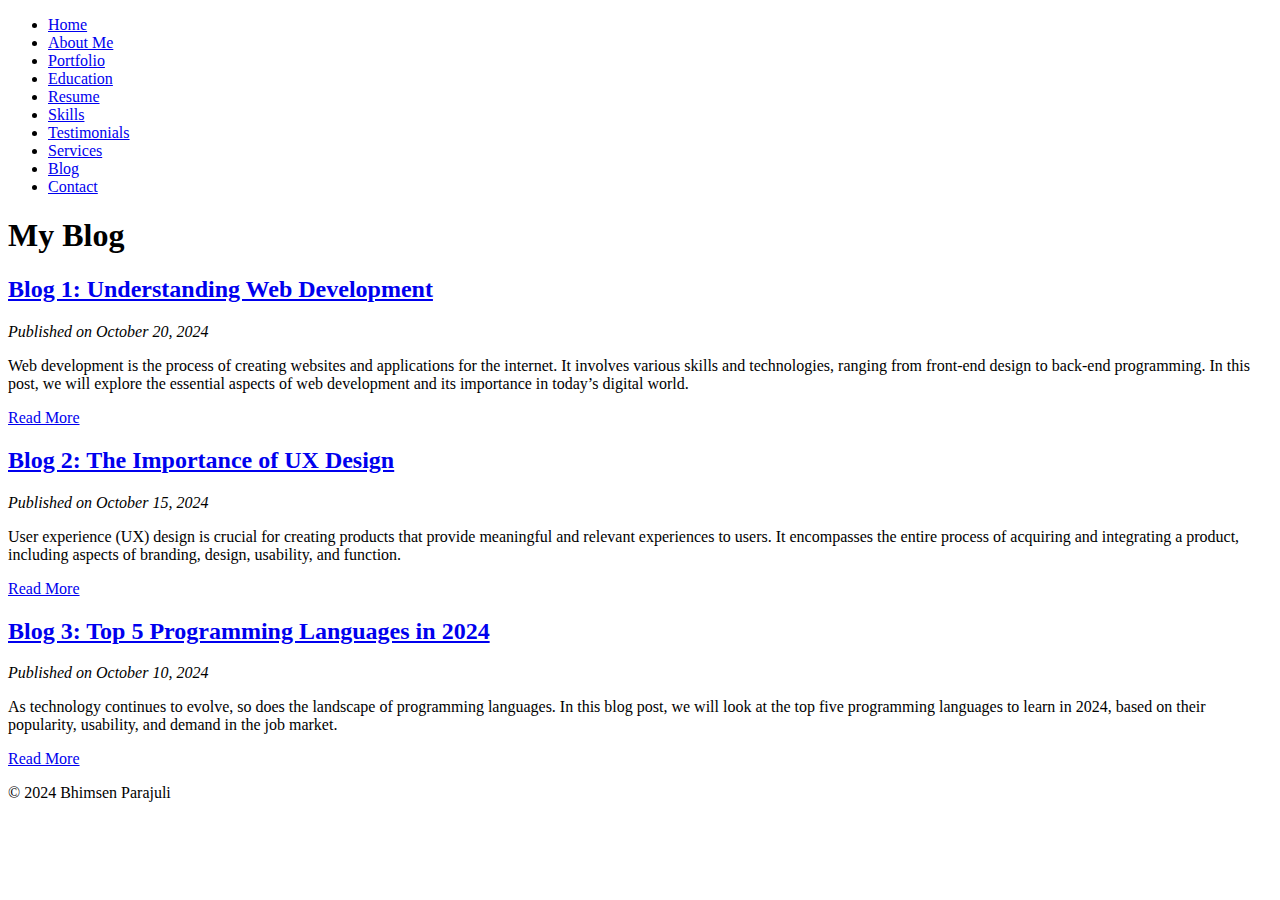
<file: blog.html>
<!DOCTYPE html>
<html lang="en">
<head>
    <meta charset="UTF-8">
    <meta name="viewport" content="width=device-width, initial-scale=1.0">
    <title>Blog - Bhimsen Parajuli</title>
    <link rel="stylesheet" href="C:\wentworth institute\Semester 2 2024\Web Systems\css\styles.css">
</head>
<body>
    <!-- Header and Navigation -->
    <header>
        <nav>
            <ul>
                <li><a href="C:\wentworth institute\Semester 2 2024\Web Systems\html\index.html">Home</a></li>
                <li><a href="C:\wentworth institute\Semester 2 2024\Web Systems\html\about.html">About Me</a></li>
                <li><a href="C:\wentworth institute\Semester 2 2024\Web Systems\html\portfolio.html">Portfolio</a></li>
                <li><a href="C:\wentworth institute\Semester 2 2024\Web Systems\html\education.html">Education</a></li>
                <li><a href="C:\wentworth institute\Semester 2 2024\Web Systems\html\resume.html">Resume</a></li>
                <li><a href="C:\wentworth institute\Semester 2 2024\Web Systems\html\skills.html">Skills</a></li>
                <li><a href="C:\wentworth institute\Semester 2 2024\Web Systems\html\testimonials.html">Testimonials</a></li>
                <li><a href="C:\wentworth institute\Semester 2 2024\Web Systems\html\services.html">Services</a></li>
                <li><a href="C:\wentworth institute\Semester 2 2024\Web Systems\html\blog.html">Blog</a></li>
                <li><a href="C:\wentworth institute\Semester 2 2024\Web Systems\html\contact.html">Contact</a></li>
            </ul>
        </nav>
    </header>

    <!-- Blog Section -->
    <section class="blog-section">
        <h1>My Blog</h1>

        <article class="blog-post">
            <h2><a href="C:\wentworth institute\Semester 2 2024\Web Systems\html\blog1.html">Blog 1: Understanding Web Development</a></h2>
            <p><em>Published on October 20, 2024</em></p>
            <p>Web development is the process of creating websites and applications for the internet. It involves various skills and technologies, ranging from front-end design to back-end programming. In this post, we will explore the essential aspects of web development and its importance in today’s digital world.</p>
            <a href="C:\wentworth institute\Semester 2 2024\Web Systems\html\blog1.html" class="read-more">Read More</a>
        </article>

        <article class="blog-post">
            <h2><a href="C:\wentworth institute\Semester 2 2024\Web Systems\html\blog2.html">Blog 2: The Importance of UX Design</a></h2>
            <p><em>Published on October 15, 2024</em></p>
            <p>User experience (UX) design is crucial for creating products that provide meaningful and relevant experiences to users. It encompasses the entire process of acquiring and integrating a product, including aspects of branding, design, usability, and function.</p>
            <a href="C:\wentworth institute\Semester 2 2024\Web Systems\html\blog2.html" class="read-more">Read More</a>
        </article>

        <article class="blog-post">
            <h2><a href="C:\wentworth institute\Semester 2 2024\Web Systems\html\blog3.html">Blog 3: Top 5 Programming Languages in 2024</a></h2>
            <p><em>Published on October 10, 2024</em></p>
            <p>As technology continues to evolve, so does the landscape of programming languages. In this blog post, we will look at the top five programming languages to learn in 2024, based on their popularity, usability, and demand in the job market.</p>
            <a href="C:\wentworth institute\Semester 2 2024\Web Systems\html\blog3.html" class="read-more">Read More</a>
        </article>
    </section>

    <!-- Footer -->
    <footer>
        <p>&copy; 2024 Bhimsen Parajuli</p>
    </footer>
</body>
</html>
</file>
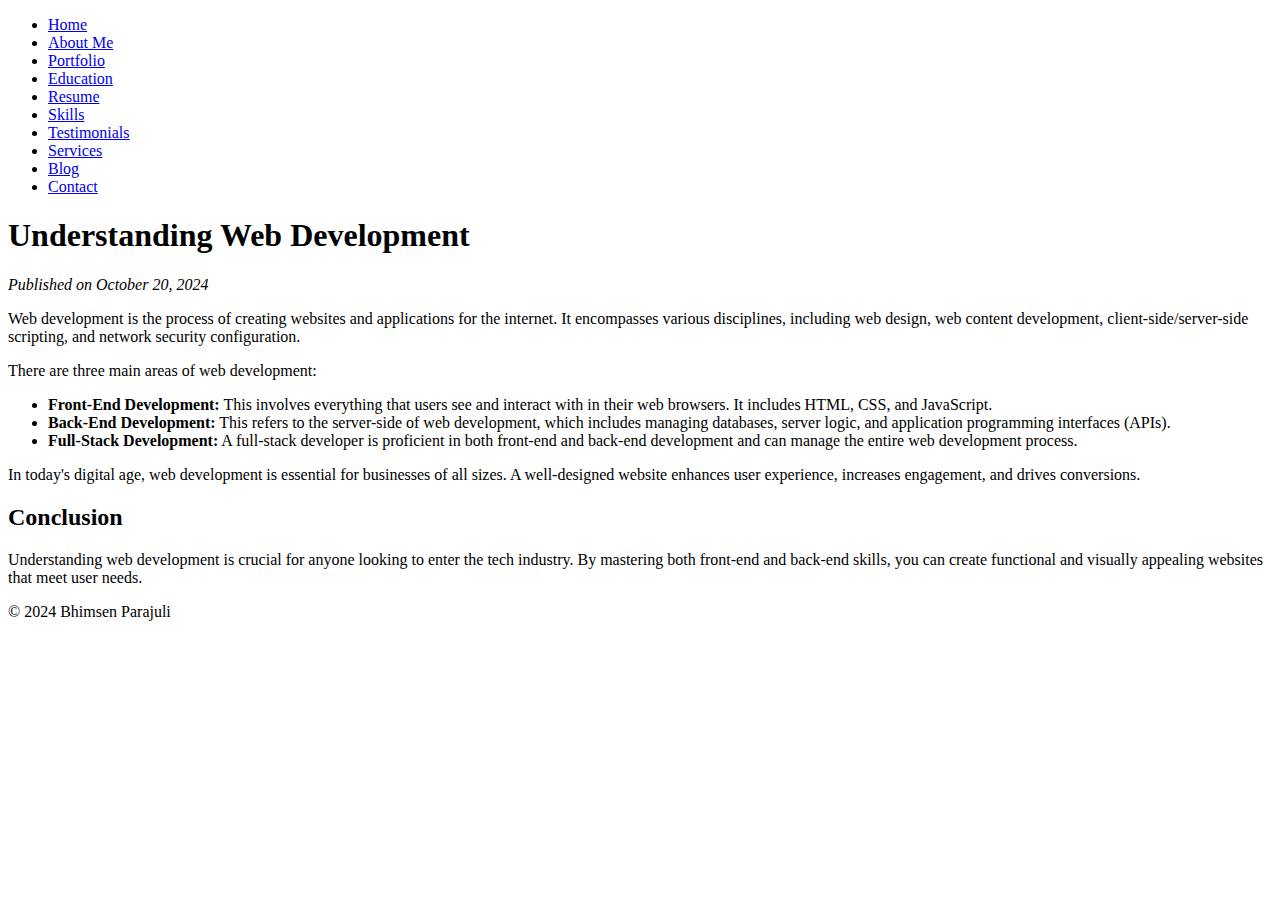
<file: blog1.html>
<!DOCTYPE html>
<html lang="en">
<head>
    <meta charset="UTF-8">
    <meta name="viewport" content="width=device-width, initial-scale=1.0">
    <title>Blog 1: Understanding Web Development</title>
    <link rel="stylesheet" href="C:\wentworth institute\Semester 2 2024\Web Systems\css\styles.css">
</head>
<body>
    <header>
        <nav>
            <ul>
                <li><a href="C:\wentworth institute\Semester 2 2024\Web Systems\html\index.html">Home</a></li>
                <li><a href="C:\wentworth institute\Semester 2 2024\Web Systems\html\about.html">About Me</a></li>
                <li><a href="C:\wentworth institute\Semester 2 2024\Web Systems\html\portfolio.html">Portfolio</a></li>
                <li><a href="C:\wentworth institute\Semester 2 2024\Web Systems\html\education.html">Education</a></li>
                <li><a href="C:\wentworth institute\Semester 2 2024\Web Systems\html\resume.html">Resume</a></li>
                <li><a href="C:\wentworth institute\Semester 2 2024\Web Systems\html\skills.html">Skills</a></li>
                <li><a href="C:\wentworth institute\Semester 2 2024\Web Systems\html\testimonials.html">Testimonials</a></li>
                <li><a href="C:\wentworth institute\Semester 2 2024\Web Systems\html\services.html">Services</a></li>
                <li><a href="C:\wentworth institute\Semester 2 2024\Web Systems\html\blog.html">Blog</a></li>
                <li><a href="C:\wentworth institute\Semester 2 2024\Web Systems\html\contact.html">Contact</a></li>
            </ul>
        </nav>
    </header>

    <section class="blog-post">
        <h1>Understanding Web Development</h1>
        <p><em>Published on October 20, 2024</em></p>
        <p>Web development is the process of creating websites and applications for the internet. It encompasses various disciplines, including web design, web content development, client-side/server-side scripting, and network security configuration.</p>
        <p>There are three main areas of web development:</p>
        <ul>
            <li><strong>Front-End Development:</strong> This involves everything that users see and interact with in their web browsers. It includes HTML, CSS, and JavaScript.</li>
            <li><strong>Back-End Development:</strong> This refers to the server-side of web development, which includes managing databases, server logic, and application programming interfaces (APIs).</li>
            <li><strong>Full-Stack Development:</strong> A full-stack developer is proficient in both front-end and back-end development and can manage the entire web development process.</li>
        </ul>
        <p>In today's digital age, web development is essential for businesses of all sizes. A well-designed website enhances user experience, increases engagement, and drives conversions.</p>
        <h2>Conclusion</h2>
        <p>Understanding web development is crucial for anyone looking to enter the tech industry. By mastering both front-end and back-end skills, you can create functional and visually appealing websites that meet user needs.</p>
    </section>

    <footer>
        <p>&copy; 2024 Bhimsen Parajuli</p>
    </footer>
</body>
</html>
</file>
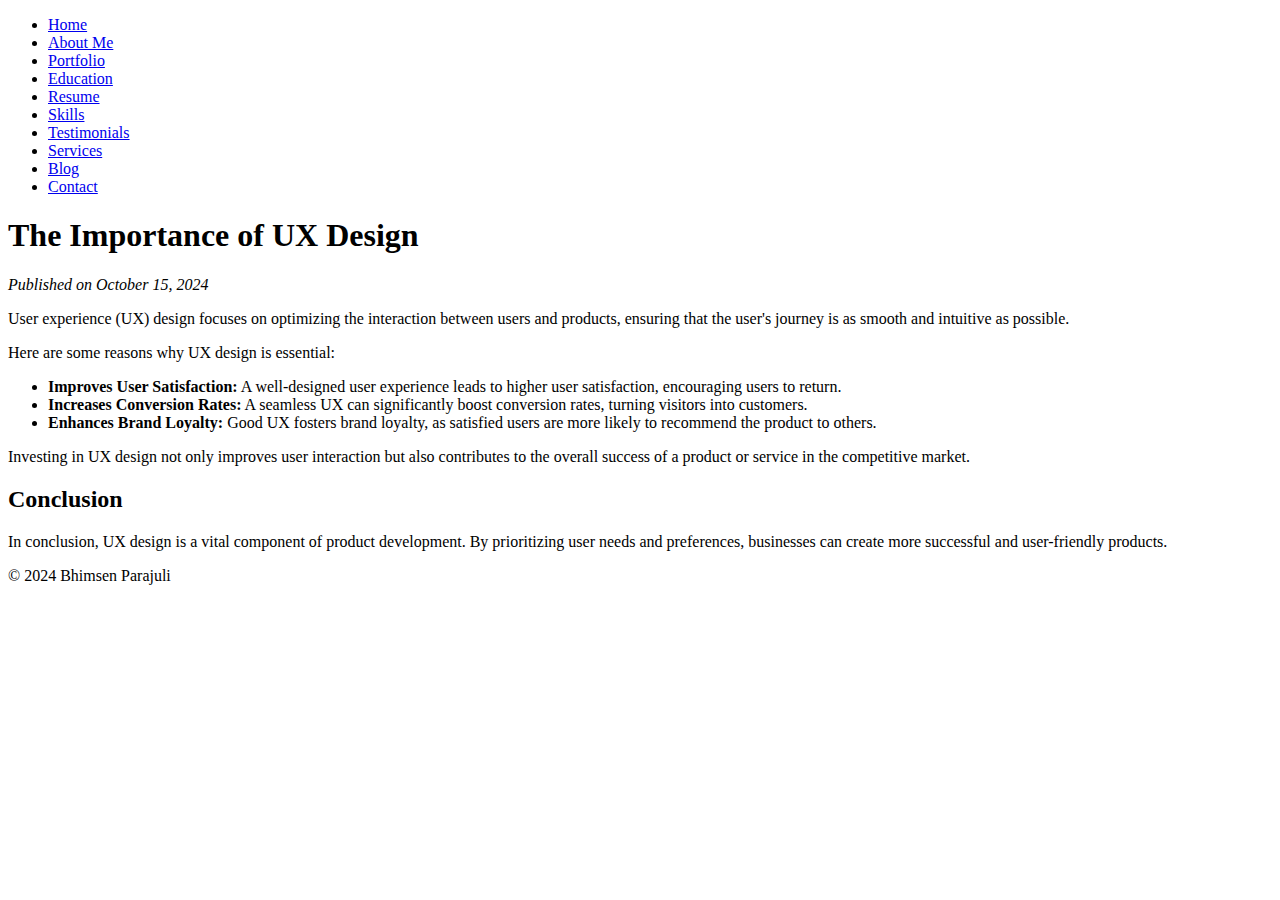
<file: blog2.html>
<!DOCTYPE html>
<html lang="en">
<head>
    <meta charset="UTF-8">
    <meta name="viewport" content="width=device-width, initial-scale=1.0">
    <title>Blog 2: The Importance of UX Design</title>
    <link rel="stylesheet" href="C:\wentworth institute\Semester 2 2024\Web Systems\css\styles.css">
</head>
<body>
    <header>
        <nav>
            <ul>
                <li><a href="C:\wentworth institute\Semester 2 2024\Web Systems\html\index.html">Home</a></li>
                <li><a href="C:\wentworth institute\Semester 2 2024\Web Systems\html\about.html">About Me</a></li>
                <li><a href="C:\wentworth institute\Semester 2 2024\Web Systems\html\portfolio.html">Portfolio</a></li>
                <li><a href="C:\wentworth institute\Semester 2 2024\Web Systems\html\education.html">Education</a></li>
                <li><a href="C:\wentworth institute\Semester 2 2024\Web Systems\html\resume.html">Resume</a></li>
                <li><a href="C:\wentworth institute\Semester 2 2024\Web Systems\html\skills.html">Skills</a></li>
                <li><a href="C:\wentworth institute\Semester 2 2024\Web Systems\html\testimonials.html">Testimonials</a></li>
                <li><a href="C:\wentworth institute\Semester 2 2024\Web Systems\html\services.html">Services</a></li>
                <li><a href="C:\wentworth institute\Semester 2 2024\Web Systems\html\blog.html">Blog</a></li>
                <li><a href="C:\wentworth institute\Semester 2 2024\Web Systems\html\contact.html">Contact</a></li>
            </ul>
        </nav>
    </header>

    <section class="blog-post">
        <h1>The Importance of UX Design</h1>
        <p><em>Published on October 15, 2024</em></p>
        <p>User experience (UX) design focuses on optimizing the interaction between users and products, ensuring that the user's journey is as smooth and intuitive as possible.</p>
        <p>Here are some reasons why UX design is essential:</p>
        <ul>
            <li><strong>Improves User Satisfaction:</strong> A well-designed user experience leads to higher user satisfaction, encouraging users to return.</li>
            <li><strong>Increases Conversion Rates:</strong> A seamless UX can significantly boost conversion rates, turning visitors into customers.</li>
            <li><strong>Enhances Brand Loyalty:</strong> Good UX fosters brand loyalty, as satisfied users are more likely to recommend the product to others.</li>
        </ul>
        <p>Investing in UX design not only improves user interaction but also contributes to the overall success of a product or service in the competitive market.</p>
        <h2>Conclusion</h2>
        <p>In conclusion, UX design is a vital component of product development. By prioritizing user needs and preferences, businesses can create more successful and user-friendly products.</p>
    </section>

    <footer>
        <p>&copy; 2024 Bhimsen Parajuli</p>
    </footer>
</body>
</html>
</file>
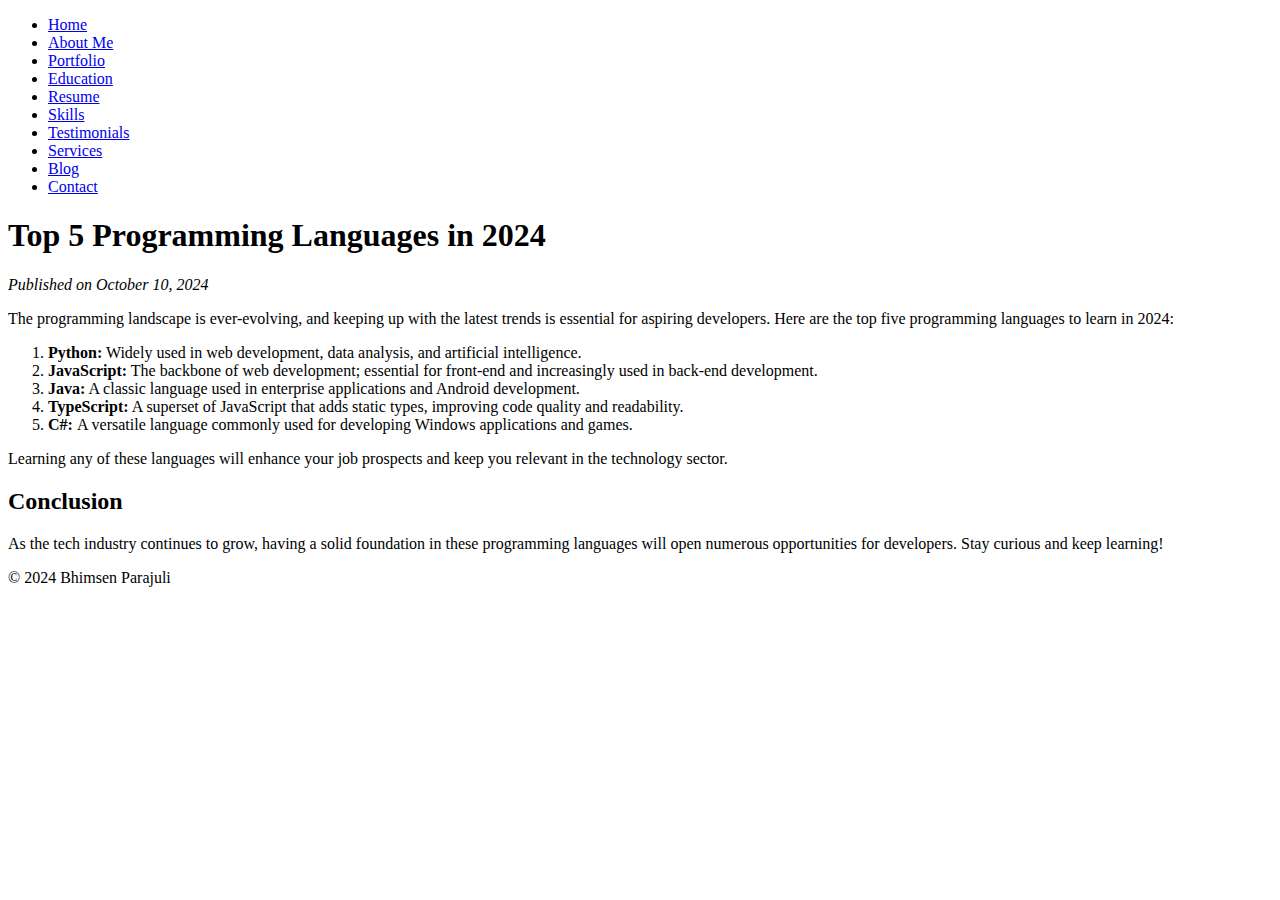
<file: blog3.html>
<!DOCTYPE html>
<html lang="en">
<head>
    <meta charset="UTF-8">
    <meta name="viewport" content="width=device-width, initial-scale=1.0">
    <title>Blog 3: Top 5 Programming Languages in 2024</title>
    <link rel="stylesheet" href="C:\wentworth institute\Semester 2 2024\Web Systems\css\styles.css">
</head>
<body>
    <header>
        <nav>
            <ul>
                <li><a href="C:\wentworth institute\Semester 2 2024\Web Systems\html\index.html">Home</a></li>
                <li><a href="C:\wentworth institute\Semester 2 2024\Web Systems\html\about.html">About Me</a></li>
                <li><a href="C:\wentworth institute\Semester 2 2024\Web Systems\html\portfolio.html">Portfolio</a></li>
                <li><a href="C:\wentworth institute\Semester 2 2024\Web Systems\html\education.html">Education</a></li>
                <li><a href="C:\wentworth institute\Semester 2 2024\Web Systems\html\resume.html">Resume</a></li>
                <li><a href="C:\wentworth institute\Semester 2 2024\Web Systems\html\skills.html">Skills</a></li>
                <li><a href="C:\wentworth institute\Semester 2 2024\Web Systems\html\testimonials.html">Testimonials</a></li>
                <li><a href="C:\wentworth institute\Semester 2 2024\Web Systems\html\services.html">Services</a></li>
                <li><a href="C:\wentworth institute\Semester 2 2024\Web Systems\html\blog.html">Blog</a></li>
                <li><a href="C:\wentworth institute\Semester 2 2024\Web Systems\html\contact.html">Contact</a></li>
            </ul>
        </nav>
    </header>

    <section class="blog-post">
        <h1>Top 5 Programming Languages in 2024</h1>
        <p><em>Published on October 10, 2024</em></p>
        <p>The programming landscape is ever-evolving, and keeping up with the latest trends is essential for aspiring developers. Here are the top five programming languages to learn in 2024:</p>
        <ol>
            <li><strong>Python:</strong> Widely used in web development, data analysis, and artificial intelligence.</li>
            <li><strong>JavaScript:</strong> The backbone of web development; essential for front-end and increasingly used in back-end development.</li>
            <li><strong>Java:</strong> A classic language used in enterprise applications and Android development.</li>
            <li><strong>TypeScript:</strong> A superset of JavaScript that adds static types, improving code quality and readability.</li>
            <li><strong>C#: </strong>A versatile language commonly used for developing Windows applications and games.</li>
        </ol>
        <p>Learning any of these languages will enhance your job prospects and keep you relevant in the technology sector.</p>
        <h2>Conclusion</h2>
        <p>As the tech industry continues to grow, having a solid foundation in these programming languages will open numerous opportunities for developers. Stay curious and keep learning!</p>
    </section>

    <footer>
        <p>&copy; 2024 Bhimsen Parajuli</p>
    </footer>
</body>
</html>
</file>
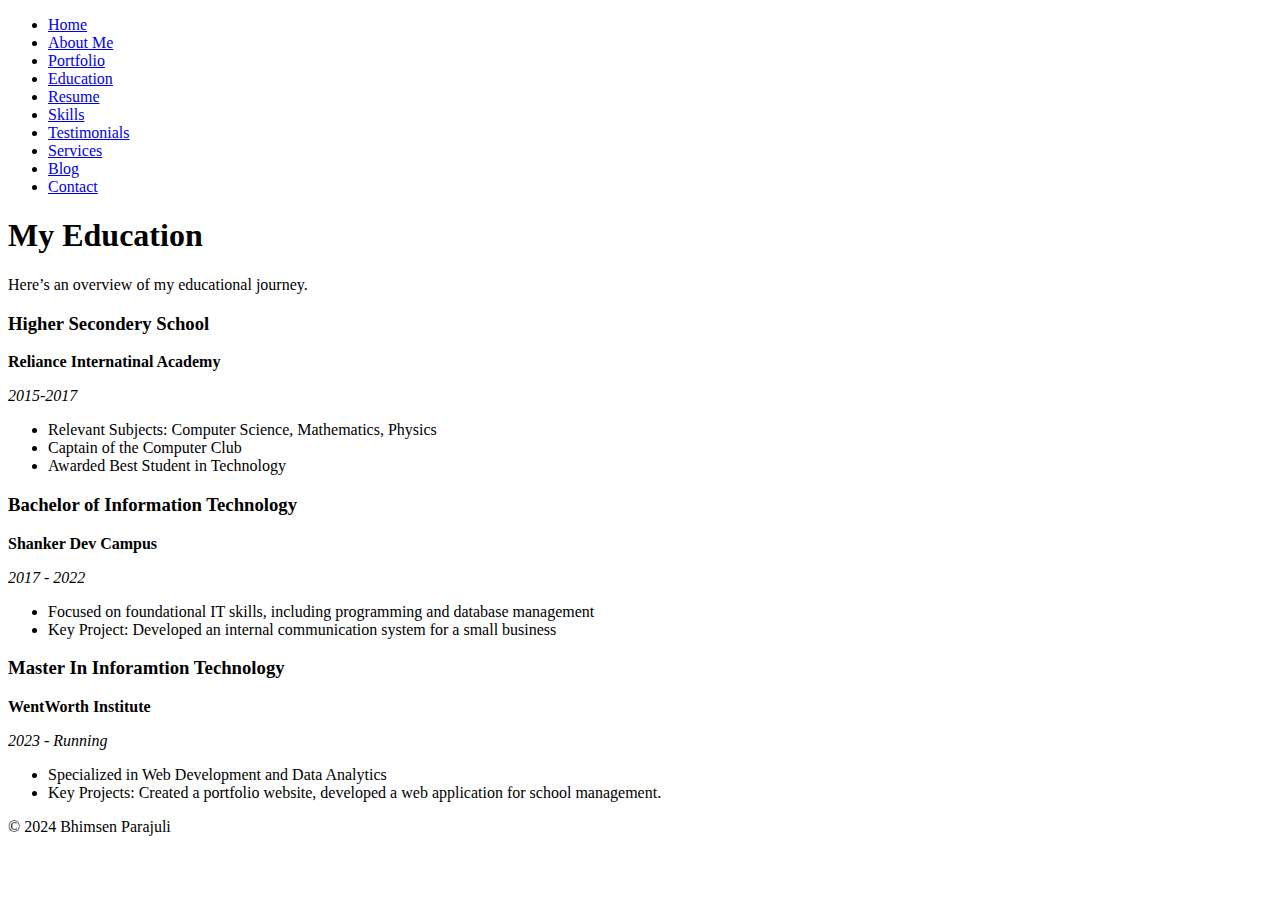
<file: education.html>
<!DOCTYPE html>
<html lang="en">
<head>
    <meta charset="UTF-8">
    <meta name="viewport" content="width=device-width, initial-scale=1.0">
    <title>Education - Bhimsen Parajuli</title>
    <link rel="stylesheet" href="C:\wentworth institute\Semester 2 2024\Web Systems\css\styles.css">
</head>
<body>
    <!-- Header and Navigation -->
    <header>
        <nav>
            <ul>
                <li><a href="C:\wentworth institute\Semester 2 2024\Web Systems\html\index.html">Home</a></li>
                <li><a href="C:\wentworth institute\Semester 2 2024\Web Systems\html\about.html">About Me</a></li>
                <li><a href="C:\wentworth institute\Semester 2 2024\Web Systems\html\portfolio.html">Portfolio</a></li>
                <li><a href="C:\wentworth institute\Semester 2 2024\Web Systems\html\education.html">Education</a></li>
                <li><a href="C:\wentworth institute\Semester 2 2024\Web Systems\html\resume.html">Resume</a></li>
                <li><a href="C:\wentworth institute\Semester 2 2024\Web Systems\html\skills.html">Skills</a></li>
                <li><a href="C:\wentworth institute\Semester 2 2024\Web Systems\html\testimonials.html">Testimonials</a></li>
                <li><a href="C:\wentworth institute\Semester 2 2024\Web Systems\html\services.html">Services</a></li>
                <li><a href="C:\wentworth institute\Semester 2 2024\Web Systems\html\blog.html">Blog</a></li>
                <li><a href="C:\wentworth institute\Semester 2 2024\Web Systems\html\contact.html">Contact</a></li>
            </ul>
        </nav>
    </header>

    <!-- Education Section -->
    <section class="education-section">
        <h1>My Education</h1>
        <p>Here’s an overview of my educational journey.</p>

        <div class="education-grid">
            <!-- Education Item 1 -->
            <div class="education-item">
                <h3>Higher Secondery School</h3>
                <p><strong>Reliance Internatinal Academy</strong></p>
                <p><em>2015-2017</em></p>

                <ul>
                  <li>Relevant Subjects: Computer Science, Mathematics, Physics</li>
                  <li>Captain of the Computer Club</li>
                  <li>Awarded Best Student in Technology</li>
              </ul>

            </div>

            <!-- Education Item 2 -->
            <div class="education-item">
                <h3>Bachelor of Information Technology</h3>
                <p><strong>Shanker Dev Campus</strong></p>
                <p><em>2017 - 2022</em></p>
                <ul>
                    <li>Focused on foundational IT skills, including programming and database management</li>
                    <li>Key Project: Developed an internal communication system for a small business</li>
                    
                </ul>
            </div>

            <!-- Education Item 3 -->
            <div class="education-item">
                <h3>Master In Inforamtion Technology</h3>
                <p><strong>WentWorth Institute</strong></p>
                <p><em>2023 - Running</em></p>
                <ul>
                  <li>Specialized in Web Development and Data Analytics</li>
                  <li>Key Projects: Created a portfolio website, developed a web application for school management.</li>
                 
              </ul>
            </div>
        </div>
    </section>

    <!-- Footer -->
    <footer>
        <p>&copy; 2024 Bhimsen Parajuli</p>
    </footer>
</body>
</html>
</file>
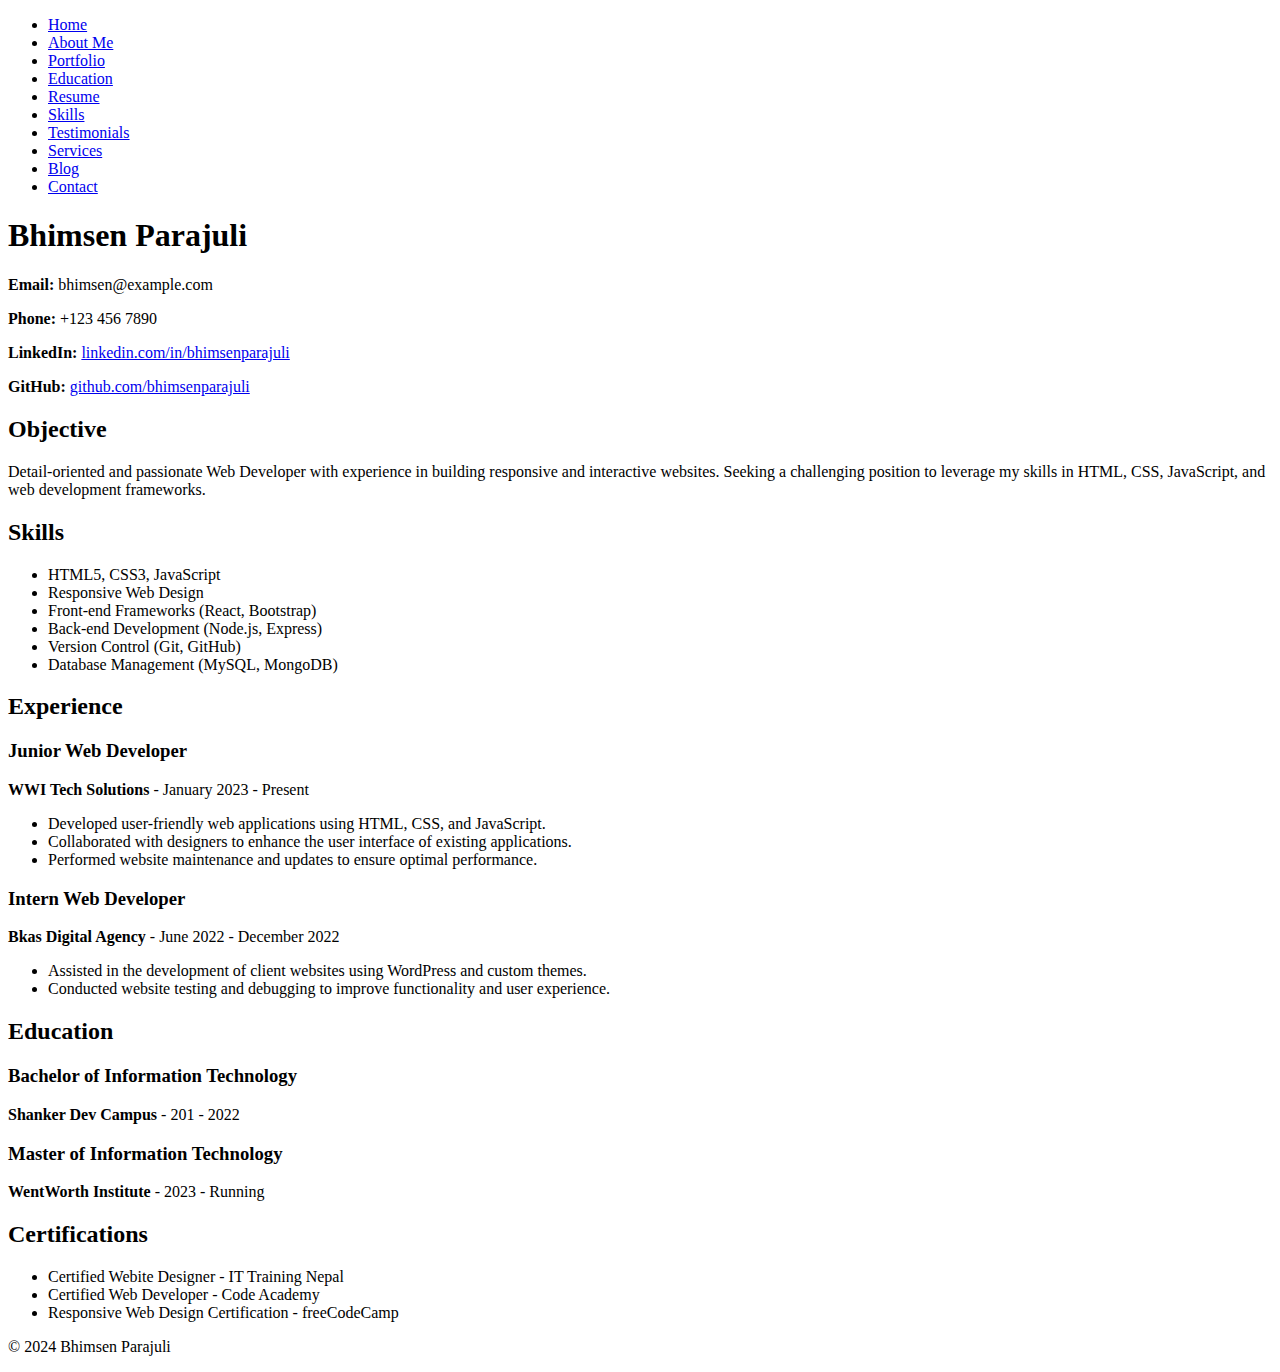
<file: resume.html>
<!DOCTYPE html>
<html lang="en">
<head>
    <meta charset="UTF-8">
    <meta name="viewport" content="width=device-width, initial-scale=1.0">
    <title>Resume - Bhimsen Parajuli</title>
    <link rel="stylesheet" href="C:\wentworth institute\Semester 2 2024\Web Systems\css\styles.css">
</head>
<body>
    <!-- Header and Navigation -->
    <header>
        <nav>
            <ul>
                <li><a href="C:\wentworth institute\Semester 2 2024\Web Systems\html\index.html">Home</a></li>
                <li><a href="C:\wentworth institute\Semester 2 2024\Web Systems\html\about.html">About Me</a></li>
                <li><a href="C:\wentworth institute\Semester 2 2024\Web Systems\html\portfolio.html">Portfolio</a></li>
                <li><a href="C:\wentworth institute\Semester 2 2024\Web Systems\html\education.html">Education</a></li>
                <li><a href="C:\wentworth institute\Semester 2 2024\Web Systems\html\resume.html">Resume</a></li>
                <li><a href="C:\wentworth institute\Semester 2 2024\Web Systems\html\skills.html">Skills</a></li>
                <li><a href="C:\wentworth institute\Semester 2 2024\Web Systems\html\testimonials.html">Testimonials</a></li>
                <li><a href="C:\wentworth institute\Semester 2 2024\Web Systems\html\services.html">Services</a></li>
                <li><a href="C:\wentworth institute\Semester 2 2024\Web Systems\html\blog.html">Blog</a></li>
                <li><a href="C:\wentworth institute\Semester 2 2024\Web Systems\html\contact.html">Contact</a></li>
            </ul>  
        </nav>
    </header>

    <!-- Resume Section -->
    <section class="resume-section">
        <h1>Bhimsen Parajuli</h1>
        <p><strong>Email:</strong> bhimsen@example.com</p>
        <p><strong>Phone:</strong> +123 456 7890</p>
        <p><strong>LinkedIn:</strong> <a href="https://www.linkedin.com/in/bhimsenparajuli" target="_blank">linkedin.com/in/bhimsenparajuli</a></p>
        <p><strong>GitHub:</strong> <a href="https://github.com/bhimsenparajuli" target="_blank">github.com/bhimsenparajuli</a></p>

        <h2>Objective</h2>
        <p>Detail-oriented and passionate Web Developer with experience in building responsive and interactive websites. Seeking a challenging position to leverage my skills in HTML, CSS, JavaScript, and web development frameworks.</p>

        <h2>Skills</h2>
        <ul>
            <li>HTML5, CSS3, JavaScript</li>
            <li>Responsive Web Design</li>
            <li>Front-end Frameworks (React, Bootstrap)</li>
            <li>Back-end Development (Node.js, Express)</li>
            <li>Version Control (Git, GitHub)</li>
            <li>Database Management (MySQL, MongoDB)</li>
        </ul>

        <h2>Experience</h2>
        <div class="experience-item">
            <h3>Junior Web Developer</h3>
            <p><strong>WWI Tech Solutions</strong> - January 2023 - Present</p>
            <ul>
                <li>Developed user-friendly web applications using HTML, CSS, and JavaScript.</li>
                <li>Collaborated with designers to enhance the user interface of existing applications.</li>
                <li>Performed website maintenance and updates to ensure optimal performance.</li>
            </ul>
        </div>

        <div class="experience-item">
            <h3>Intern Web Developer</h3>
            <p><strong>Bkas Digital Agency</strong> - June 2022 - December 2022</p>
            <ul>
                <li>Assisted in the development of client websites using WordPress and custom themes.</li>
                <li>Conducted website testing and debugging to improve functionality and user experience.</li>
            </ul>
        </div>

        <h2>Education</h2>
        <div class="education-item">
            <h3>Bachelor of Information Technology</h3>
            <p><strong>Shanker Dev Campus</strong> - 201 - 2022</p>
        </div>

        <div class="education-item">
            <h3>Master of Information Technology</h3>
            <p><strong>WentWorth Institute</strong> - 2023 - Running </p>
        </div>

        <h2>Certifications</h2>
        <ul>
            <li>Certified Webite Designer - IT Training Nepal</li>
            <li>Certified Web Developer - Code Academy</li>
            <li>Responsive Web Design Certification - freeCodeCamp</li>
        </ul>
    </section>

    <!-- Footer -->
    <footer>
        <p>&copy; 2024 Bhimsen Parajuli</p>
    </footer>
</body>
</html>
</file>
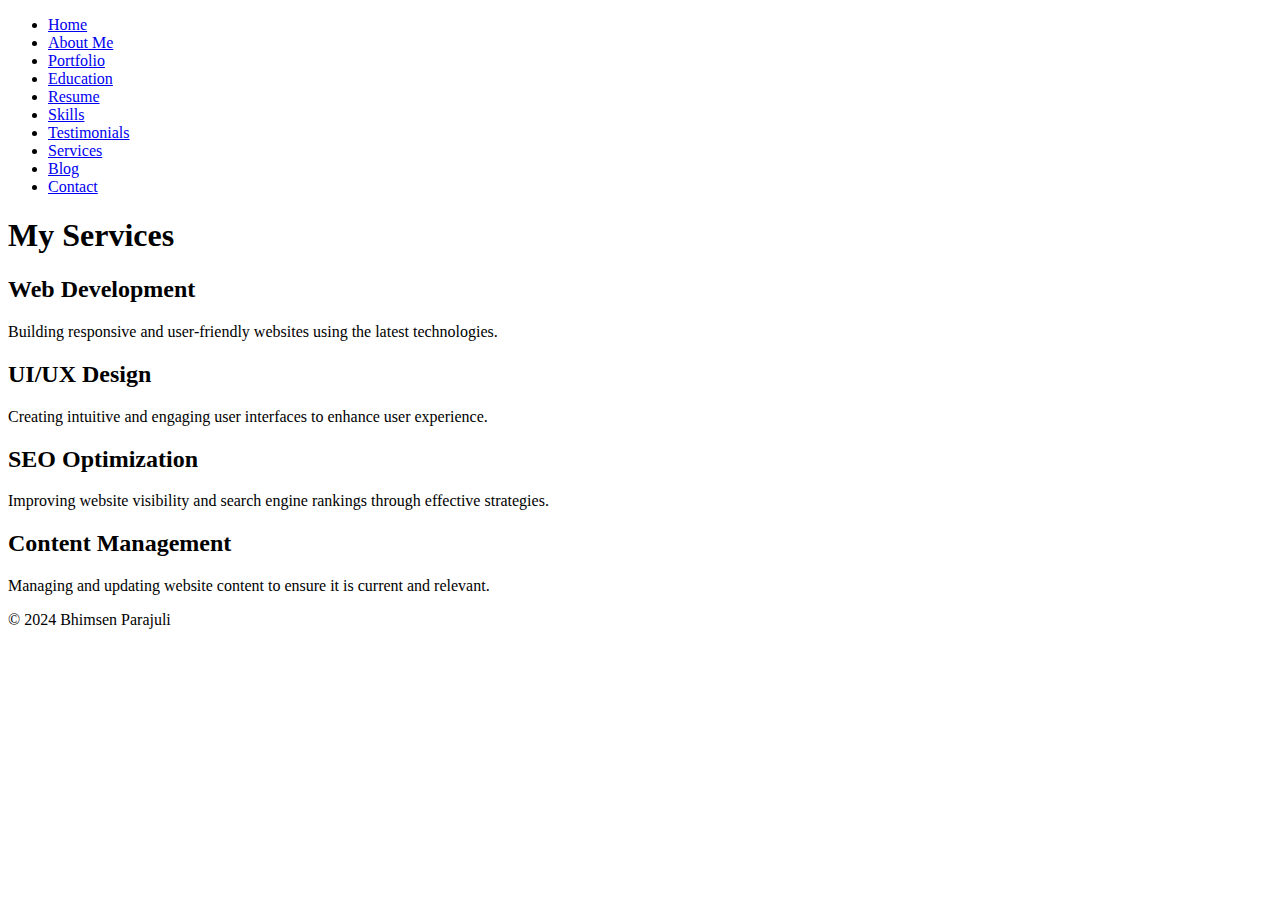
<file: services.html>
<!DOCTYPE html>
<html lang="en">
<head>
    <meta charset="UTF-8">
    <meta name="viewport" content="width=device-width, initial-scale=1.0">
    <title>Services - Bhimsen Parajuli</title>
    <link rel="stylesheet" href="C:\wentworth institute\Semester 2 2024\Web Systems\css\styles.css">
</head>
<body>
    <!-- Header and Navigation -->
    <header>
        <nav>
            <ul>
                <li><a href="C:\wentworth institute\Semester 2 2024\Web Systems\html\index.html">Home</a></li>
                <li><a href="C:\wentworth institute\Semester 2 2024\Web Systems\html\about.html">About Me</a></li>
                <li><a href="C:\wentworth institute\Semester 2 2024\Web Systems\html\portfolio.html">Portfolio</a></li>
                <li><a href="C:\wentworth institute\Semester 2 2024\Web Systems\html\education.html">Education</a></li>
                <li><a href="C:\wentworth institute\Semester 2 2024\Web Systems\html\resume.html">Resume</a></li>
                <li><a href="C:\wentworth institute\Semester 2 2024\Web Systems\html\skills.html">Skills</a></li>
                <li><a href="C:\wentworth institute\Semester 2 2024\Web Systems\html\testimonials.html">Testimonials</a></li>
                <li><a href="C:\wentworth institute\Semester 2 2024\Web Systems\html\services.html">Services</a></li>
                <li><a href="C:\wentworth institute\Semester 2 2024\Web Systems\html\blog.html">Blog</a></li>
                <li><a href="C:\wentworth institute\Semester 2 2024\Web Systems\html\contact.html">Contact</a></li>
            </ul>
        </nav>
    </header>

    <!-- Services Section -->
    <section class="services-section">
        <h1>My Services</h1>

        <div class="service">
            <h2>Web Development</h2>
            <p>Building responsive and user-friendly websites using the latest technologies.</p>
        </div>

        <div class="service">
            <h2>UI/UX Design</h2>
            <p>Creating intuitive and engaging user interfaces to enhance user experience.</p>
        </div>

        <div class="service">
            <h2>SEO Optimization</h2>
            <p>Improving website visibility and search engine rankings through effective strategies.</p>
        </div>

        <div class="service">
            <h2>Content Management</h2>
            <p>Managing and updating website content to ensure it is current and relevant.</p>
        </div>
    </section>

    <!-- Footer -->
    <footer>
        <p>&copy; 2024 Bhimsen Parajuli</p>
    </footer>
</body>
</html>
</file>
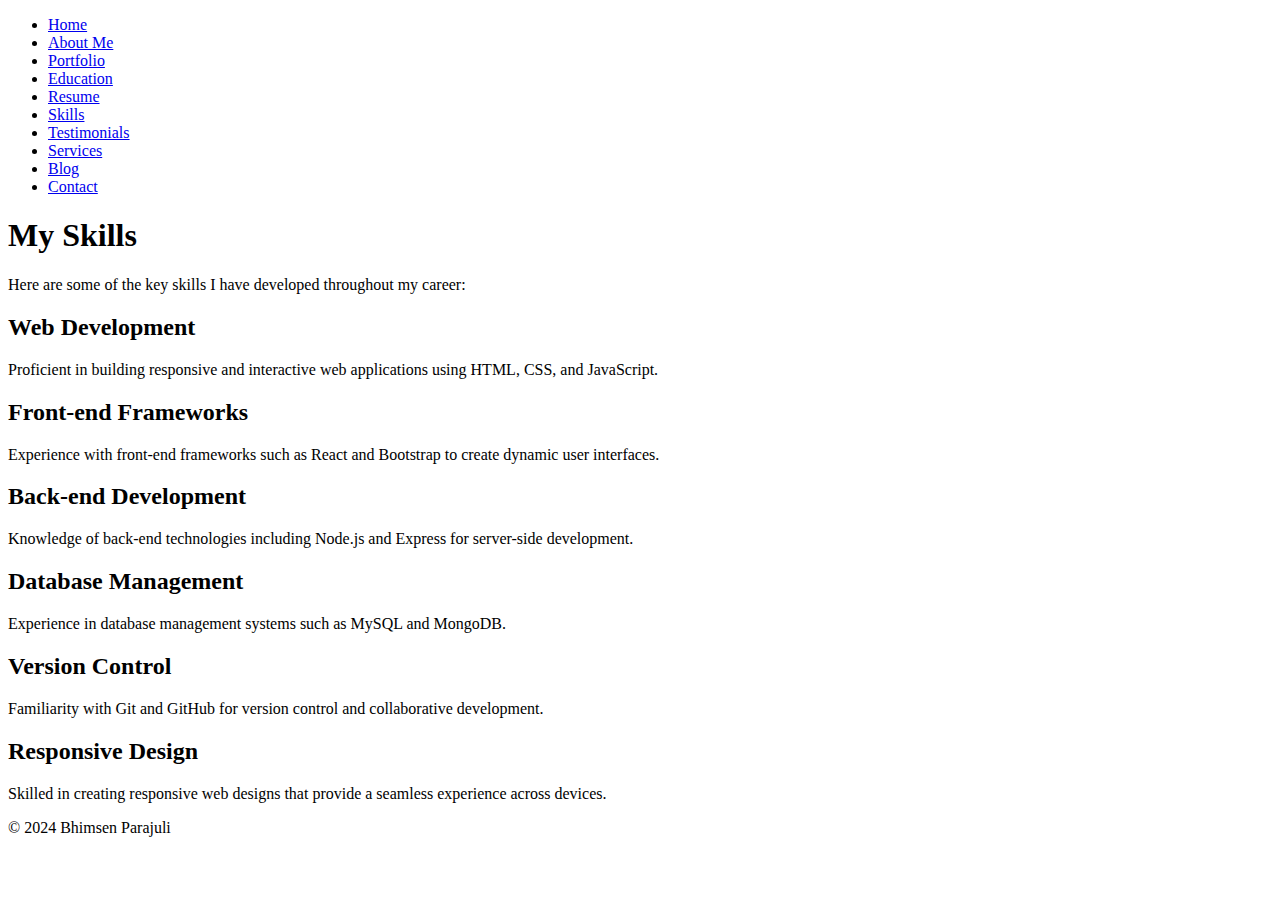
<file: skills.html>
<!DOCTYPE html>
<html lang="en">
<head>
    <meta charset="UTF-8">
    <meta name="viewport" content="width=device-width, initial-scale=1.0">
    <title>Skills - Bhimsen Parajuli</title>
    <link rel="stylesheet" href="C:\wentworth institute\Semester 2 2024\Web Systems\css\styles.css">
</head>
<body>
    <!-- Header and Navigation -->
    <header>
        <nav>
            <ul>
                <li><a href="C:\wentworth institute\Semester 2 2024\Web Systems\html\index.html">Home</a></li>
                <li><a href="C:\wentworth institute\Semester 2 2024\Web Systems\html\about.html">About Me</a></li>
                <li><a href="C:\wentworth institute\Semester 2 2024\Web Systems\html\portfolio.html">Portfolio</a></li>
                <li><a href="C:\wentworth institute\Semester 2 2024\Web Systems\html\education.html">Education</a></li>
                <li><a href="C:\wentworth institute\Semester 2 2024\Web Systems\html\resume.html">Resume</a></li>
                <li><a href="C:\wentworth institute\Semester 2 2024\Web Systems\html\skills.html">Skills</a></li>
                <li><a href="C:\wentworth institute\Semester 2 2024\Web Systems\html\testimonials.html">Testimonials</a></li>
                <li><a href="C:\wentworth institute\Semester 2 2024\Web Systems\html\services.html">Services</a></li>
                <li><a href="C:\wentworth institute\Semester 2 2024\Web Systems\html\blog.html">Blog</a></li>
                <li><a href="C:\wentworth institute\Semester 2 2024\Web Systems\html\contact.html">Contact</a></li>
            </ul>
        </nav>
    </header>

    <!-- Skills Section -->
    <section class="skills-section">
        <h1>My Skills</h1>
        <p>Here are some of the key skills I have developed throughout my career:</p>

        <div class="skill">
            <h2>Web Development</h2>
            <p>Proficient in building responsive and interactive web applications using HTML, CSS, and JavaScript.</p>
        </div>

        <div class="skill">
            <h2>Front-end Frameworks</h2>
            <p>Experience with front-end frameworks such as React and Bootstrap to create dynamic user interfaces.</p>
        </div>

        <div class="skill">
            <h2>Back-end Development</h2>
            <p>Knowledge of back-end technologies including Node.js and Express for server-side development.</p>
        </div>

        <div class="skill">
            <h2>Database Management</h2>
            <p>Experience in database management systems such as MySQL and MongoDB.</p>
        </div>

        <div class="skill">
            <h2>Version Control</h2>
            <p>Familiarity with Git and GitHub for version control and collaborative development.</p>
        </div>

        <div class="skill">
            <h2>Responsive Design</h2>
            <p>Skilled in creating responsive web designs that provide a seamless experience across devices.</p>
        </div>
    </section>

    <!-- Footer -->
    <footer>
        <p>&copy; 2024 Bhimsen Parajuli</p>
    </footer>
</body>
</html>
</file>
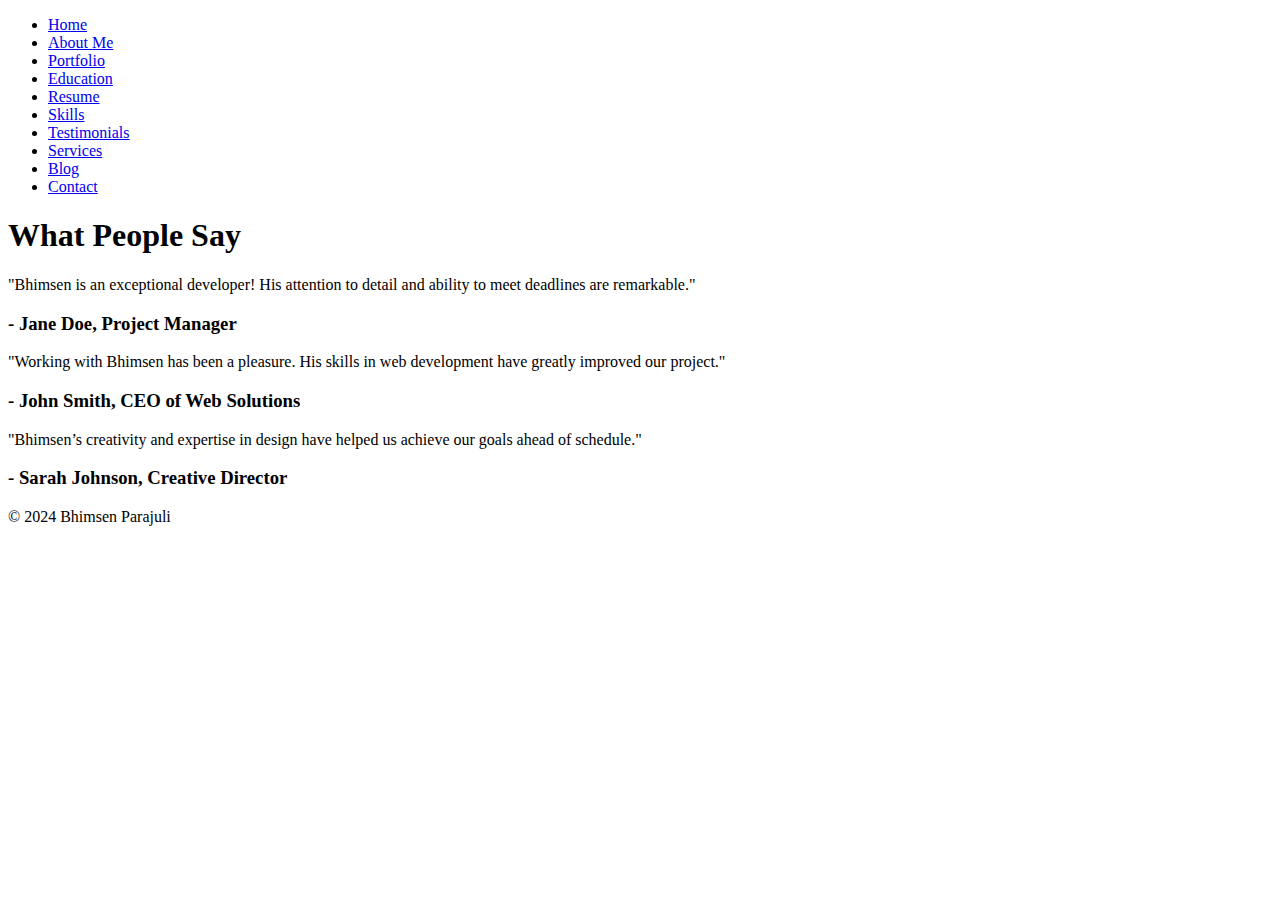
<file: testimonials.html>
<!DOCTYPE html>
<html lang="en">
<head>
    <meta charset="UTF-8">
    <meta name="viewport" content="width=device-width, initial-scale=1.0">
    <title>Testimonials - Bhimsen Parajuli</title>
    <link rel="stylesheet" href="C:\wentworth institute\Semester 2 2024\Web Systems\css\styles.css">
</head>
<body>
    <!-- Header and Navigation -->
    <header>
        <nav>
            <ul>
                <li><a href="C:\wentworth institute\Semester 2 2024\Web Systems\html\index.html">Home</a></li>
                <li><a href="C:\wentworth institute\Semester 2 2024\Web Systems\html\about.html">About Me</a></li>
                <li><a href="C:\wentworth institute\Semester 2 2024\Web Systems\html\portfolio.html">Portfolio</a></li>
                <li><a href="C:\wentworth institute\Semester 2 2024\Web Systems\html\education.html">Education</a></li>
                <li><a href="C:\wentworth institute\Semester 2 2024\Web Systems\html\resume.html">Resume</a></li>
                <li><a href="C:\wentworth institute\Semester 2 2024\Web Systems\html\skills.html">Skills</a></li>
                <li><a href="C:\wentworth institute\Semester 2 2024\Web Systems\html\testimonials.html">Testimonials</a></li>
                <li><a href="C:\wentworth institute\Semester 2 2024\Web Systems\html\services.html">Services</a></li>
                <li><a href="C:\wentworth institute\Semester 2 2024\Web Systems\html\blog.html">Blog</a></li>
                <li><a href="C:\wentworth institute\Semester 2 2024\Web Systems\html\contact.html">Contact</a></li>
            </ul>
        </nav>
    </header>

    <!-- Testimonials Section -->
    <section class="testimonials-section">
        <h1>What People Say</h1>

        <div class="testimonial">
            <p>"Bhimsen is an exceptional developer! His attention to detail and ability to meet deadlines are remarkable."</p>
            <h3>- Jane Doe, Project Manager</h3>
        </div>

        <div class="testimonial">
            <p>"Working with Bhimsen has been a pleasure. His skills in web development have greatly improved our project."</p>
            <h3>- John Smith, CEO of Web Solutions</h3>
        </div>

        <div class="testimonial">
            <p>"Bhimsen’s creativity and expertise in design have helped us achieve our goals ahead of schedule."</p>
            <h3>- Sarah Johnson, Creative Director</h3>
        </div>
    </section>

    <!-- Footer -->
    <footer>
        <p>&copy; 2024 Bhimsen Parajuli</p>
    </footer>
</body>
</html>
</file>
